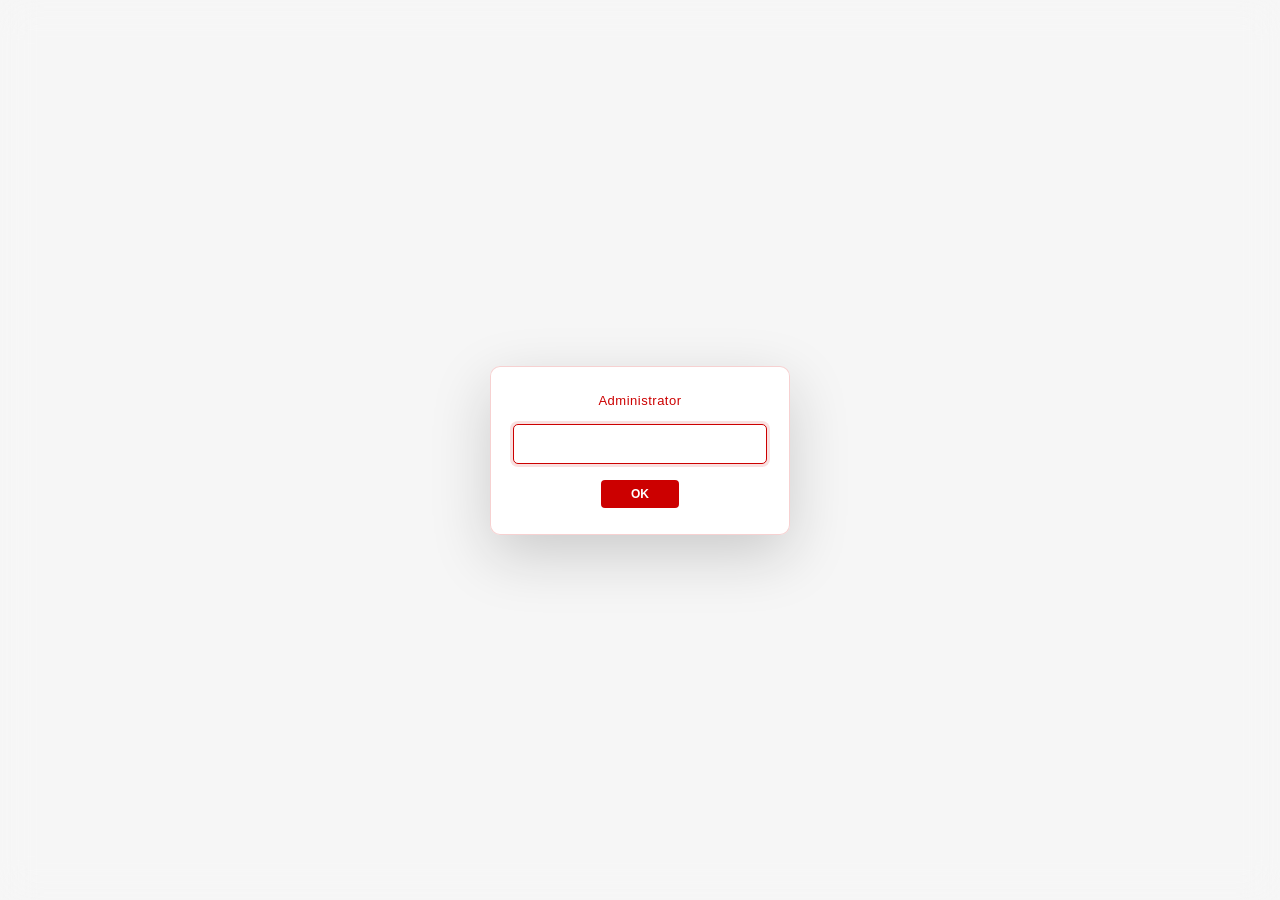
<file: index.html>
<!DOCTYPE html>
<html lang="en">
<head>
<meta charset="UTF-8">
<meta name="viewport" content="width=device-width,initial-scale=1">
<title>Raymond Shop - Login</title>
<style>
*{box-sizing:border-box}
body{margin:0;height:100vh;display:flex;align-items:center;justify-content:center;background:#f5f5f5;font-family:Arial,sans-serif;overflow:hidden;-webkit-user-select:none;-moz-user-select:none;-ms-user-select:none;user-select:none}
#loginOverlay{position:fixed;inset:0;display:flex;align-items:center;justify-content:center;z-index:9999;background:rgba(255,255,255,0.15);backdrop-filter:blur(18px) saturate(180%);-webkit-backdrop-filter:blur(18px) saturate(180%);cursor:text}
.login-box{width:300px;text-align:center;background:rgba(255,255,255,0.96);padding:26px 22px;border:1px solid rgba(204,0,0,0.18);box-shadow:0 20px 60px rgba(0,0,0,0.18);border-radius:10px;cursor:default}
.login-label{color:#CC0000;font-size:13px;font-weight:400;letter-spacing:0.5px;margin-bottom:16px;text-transform:none;font-family:Arial,sans-serif}
.login-input{width:100%;padding:11px 12px;border:1.5px solid #CC0000;outline:none;font-size:14px;text-align:center;letter-spacing:3px;background:#fff;color:#111;border-radius:5px;display:block;margin:0 auto;cursor:text;-webkit-user-select:text;-moz-user-select:text;-ms-user-select:text;user-select:text}
.login-input:focus{border-color:#CC0000;box-shadow:0 0 0 3px rgba(204,0,0,0.12)}
.login-error{color:#CC0000;font-size:11px;margin-top:10px;min-height:14px;display:none;font-weight:600}
.login-error.show{display:block!important}
.login-ok{margin-top:16px;padding:7px 28px;background:#CC0000;color:#fff;border:0;font-weight:700;cursor:pointer;font-size:12px;min-width:78px;border-radius:4px}
.login-ok:hover{background:#a80000}
</style>
</head>
<body>
<div id="loginOverlay">
  <div class="login-box" id="loginBox">
    <div class="login-label">Administrator</div>
    <input type="password" id="adminCodeInput" class="login-input" autocomplete="off" spellcheck="false" autofocus>
    <div id="loginError" class="login-error">Wrong code! Enter correct code.</div>
    <button class="login-ok" id="loginOkBtn" onclick="checkAdminCode()">OK</button>
  </div>
</div>
<script>
const DEFAULT_ADMIN_CODE="Raymond0@.";
function getAdminCode(){return localStorage.getItem('admin_code')||DEFAULT_ADMIN_CODE;}
function checkAdminCode(){
  const el=document.getElementById('adminCodeInput');
  const err=document.getElementById('loginError');
  if(!el.value){
    err.innerText='Enter code';
    err.classList.add('show');
    el.focus();
    return;
  }
  if(el.value===getAdminCode()){
    localStorage.setItem('raymond_auth','true');
    window.location.href='app/index.html';
  }else{
    err.innerText='Wrong code! Enter correct code.';
    err.classList.add('show');
    el.value='';
    el.focus();
  }
}
// Always focus input
function focusInput(){
  const el=document.getElementById('adminCodeInput');
  if(el){
    el.focus();
    // Move cursor to end
    const len=el.value.length;
    el.setSelectionRange(len,len);
  }
}
// Click anywhere on overlay -> focus input, except clicking input and button already focused
document.getElementById('loginOverlay').addEventListener('click',function(e){
  const box=document.getElementById('loginBox');
  const input=document.getElementById('adminCodeInput');
  const btn=document.getElementById('loginOkBtn');
  // If click is directly on overlay or box background (not input/button), focus input
  if(e.target!==input && e.target!==btn){
    focusInput();
  }
});
document.getElementById('loginBox').addEventListener('click',function(e){
  const input=document.getElementById('adminCodeInput');
  const btn=document.getElementById('loginOkBtn');
  if(e.target!==input && e.target!==btn){
    e.stopPropagation();
    focusInput();
  }
});
// Auto focus on load and keep blinking
window.addEventListener('load',function(){
  setTimeout(focusInput,100);
  setTimeout(focusInput,500);
});
// If user types anywhere, focus input
document.addEventListener('keydown',function(e){
  const input=document.getElementById('adminCodeInput');
  const active=document.activeElement;
  // If not focused on input, focus it (except Enter which triggers check)
  if(active!==input){
    // Allow typing to go to input
    if(e.key.length===1 || e.key==='Backspace' || e.key==='Delete'){
      focusInput();
    }
  }
  if(e.key==='Enter'){
    checkAdminCode();
  }
});
// Disable right click everywhere
document.addEventListener('contextmenu',function(e){
  e.preventDefault();
  return false;
}, true);
// Disable Inspect: F12, Ctrl+Shift+I,J,C, Ctrl+U, Ctrl+S
document.addEventListener('keydown',function(e){
  if(e.key==='F12' ||
     (e.ctrlKey && e.shiftKey && (e.key==='I' || e.key==='i' || e.key==='J' || e.key==='j' || e.key==='C' || e.key==='c')) ||
     (e.ctrlKey && (e.key==='u' || e.key==='U' || e.key==='s' || e.key==='S' || e.key==='p' || e.key==='P'))){
    e.preventDefault();
    return false;
  }
});
// Disable drag and drop
document.addEventListener('dragstart',function(e){e.preventDefault();return false;});
// Auto redirect if already logged
(function(){
  if(localStorage.getItem('raymond_auth')==='true'){
    window.location.href='app/index.html';
  }
})();
</script>
</body>
</html>
</file>
